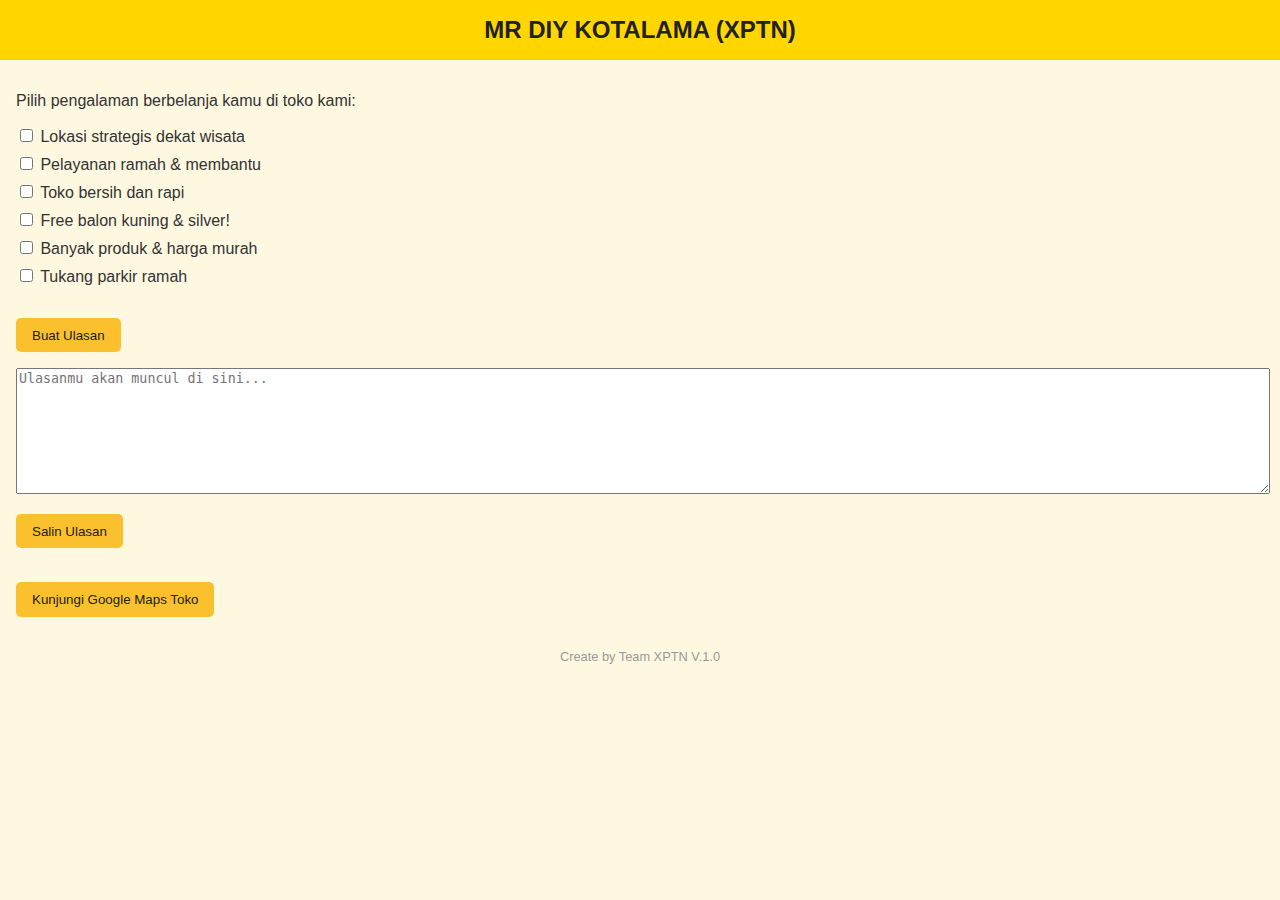
<file: ulasan.html>
<!DOCTYPE html>
<html lang="id">
  <head>
    <meta charset="UTF-8" />
    <meta name="viewport" content="width=device-width, initial-scale=1.0" />
    <title>MR DIY KOTALAMA (XPTN)</title>
    <style>
      body {
        font-family: "Arial", sans-serif;
        background-color: #fff8e1;
        color: #333;
        margin: 0;
        padding: 0;
      }
      header {
        background-color: #ffd600;
        padding: 1rem;
        text-align: center;
      }
      h1 {
        margin: 0;
        font-size: 1.5rem;
        color: #212121;
      }
      main {
        padding: 1rem;
      }
      .checkbox-group {
        margin-bottom: 1rem;
      }
      label {
        display: block;
        margin-bottom: 0.5rem;
      }
      textarea {
        width: 100%;
        height: 120px;
        margin-top: 1rem;
      }
      button {
        background-color: #fbc02d;
        color: #212121;
        padding: 0.6rem 1rem;
        border: none;
        border-radius: 5px;
        cursor: pointer;
        margin-top: 1rem;
      }
      .popup {
        display: none;
        background-color: #c8e6c9;
        padding: 10px;
        color: #2e7d32;
        border-radius: 5px;
        margin-top: 1rem;
        text-align: center;
      }
      footer {
        text-align: center;
        padding: 1rem;
        font-size: 0.8rem;
        color: #999;
      }
    </style>
  </head>
  <body>
    <header>
      <h1>MR DIY KOTALAMA (XPTN)</h1>
    </header>
    <main>
      <p>Pilih pengalaman berbelanja kamu di toko kami:</p>
      <div class="checkbox-group">
        <label
          ><input type="checkbox" value="Lokasinya strategis dekat wisata" />
          Lokasi strategis dekat wisata</label
        >
        <label
          ><input
            type="checkbox"
            value="Pelayanan staff sangat ramah dan membantu"
          />
          Pelayanan ramah & membantu</label
        >
        <label
          ><input type="checkbox" value="Toko bersih, rapi, dan nyaman" /> Toko
          bersih dan rapi</label
        >
        <label
          ><input
            type="checkbox"
            value="Free balon kuning & silver yang lucu!"
          />
          Free balon kuning & silver!</label
        >
        <label
          ><input
            type="checkbox"
            value="Banyak pilihan produk & harga selalu terjangkau"
          />
          Banyak produk & harga murah</label
        >
        <label
          ><input type="checkbox" value="Tukang parkir ramah dan sigap" />
          Tukang parkir ramah</label
        >
      </div>

      <button onclick="generateReview()">Buat Ulasan</button>
      <textarea
        id="reviewOutput"
        placeholder="Ulasanmu akan muncul di sini..."
      ></textarea>
      <br />
      <button onclick="copyReview()">Salin Ulasan</button>
      <div class="popup" id="popupNotif">✅ Ulasan berhasil disalin!</div>
      <br /><br />
      <a href="https://maps.app.goo.gl/iGovznQKjAKDNdJi8" target="_blank">
        <button>Kunjungi Google Maps Toko</button>
      </a>
    </main>
    <footer>Create by Team XPTN V.1.0</footer>

    <script>
      const endings = [
        "Ayo mampir dan rasakan sendiri pengalaman belanjanya!",
        "Wajib banget dicoba, dijamin puas!",
        "Toko ini layak jadi tujuan belanja favorit kamu!",
        "Seru, hemat, dan bikin betah!",
        "Beneran deh, tempat belanja terbaik di sekitar sini!",
      ];

      function generateReview() {
        const checkboxes = document.querySelectorAll(
          'input[type="checkbox"]:checked'
        );
        const values = Array.from(checkboxes).map((cb) => cb.value);
        const ending = endings[Math.floor(Math.random() * endings.length)];
        const result = values.join(", ") + ".\n" + ending;
        document.getElementById("reviewOutput").value = result;
      }

      function copyReview() {
        const output = document.getElementById("reviewOutput");
        output.select();
        output.setSelectionRange(0, 99999);
        navigator.clipboard.writeText(output.value);
        const popup = document.getElementById("popupNotif");
        popup.style.display = "block";
        setTimeout(() => (popup.style.display = "none"), 2500);
      }
    </script>
  </body>
</html>
</file>
